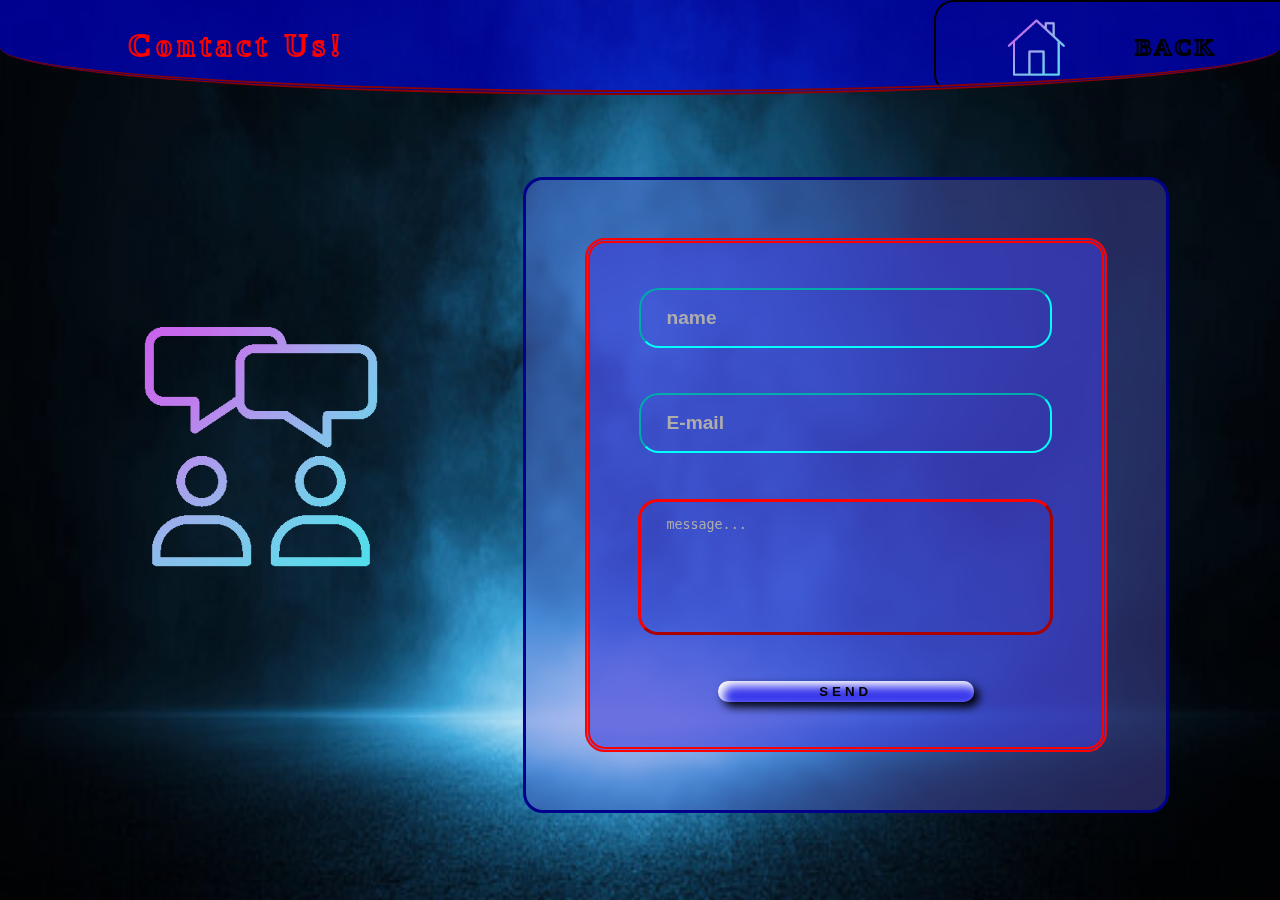
<file: Contact.html>
<!DOCTYPE html>
<html lang="en">
  <head>
    <meta charset="UTF-8" />
    <meta name="viewport" content="width=device-width, initial-scale=1.0" />
    <title>Contact</title>
    <link rel="icon" href="Logo & symbols/title-Contact.png" />
    <link rel="stylesheet" href="StyleContact.css" />
  </head>
  <body>
    <nav>
      <h1>Contact Us!</h1>
      <div>
        <a href="Index.html">
          <img src="Logo & symbols/home.gif" alt="back" />
          <h2>BACK</h2>
        </a>
      </div>
    </nav>

    <section>
      <img src="Logo & symbols/Conversation.gif" alt="" />

      <div id="Contact-Form">
        <div id="Div-1">
          <input type="text" name="" id="" placeholder="name" required />
          <input type="email" name="" id="" placeholder="E-mail" required />
          <textarea name="" id="" placeholder="message..." required></textarea>
          <button type="submit">SEND</button>
        </div>
      </div>
    </section>
  </body>
</html>
</file>
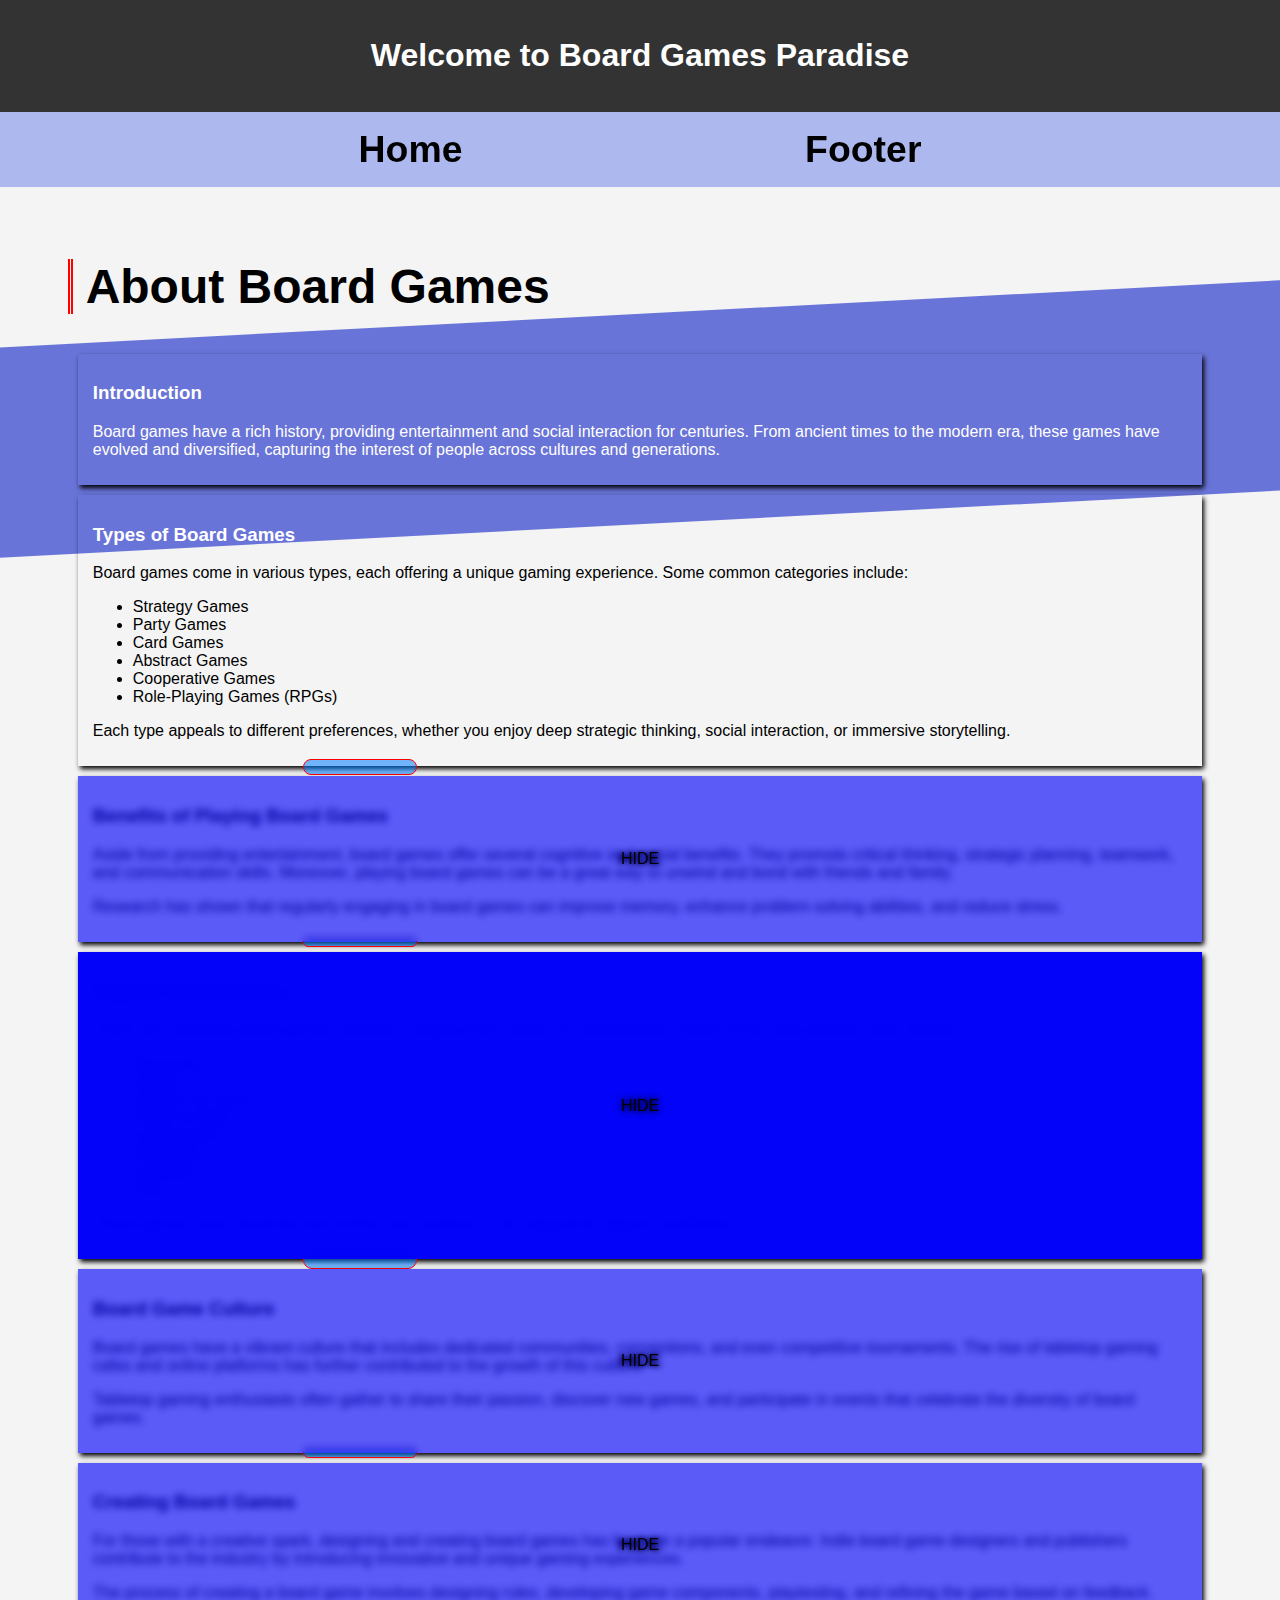
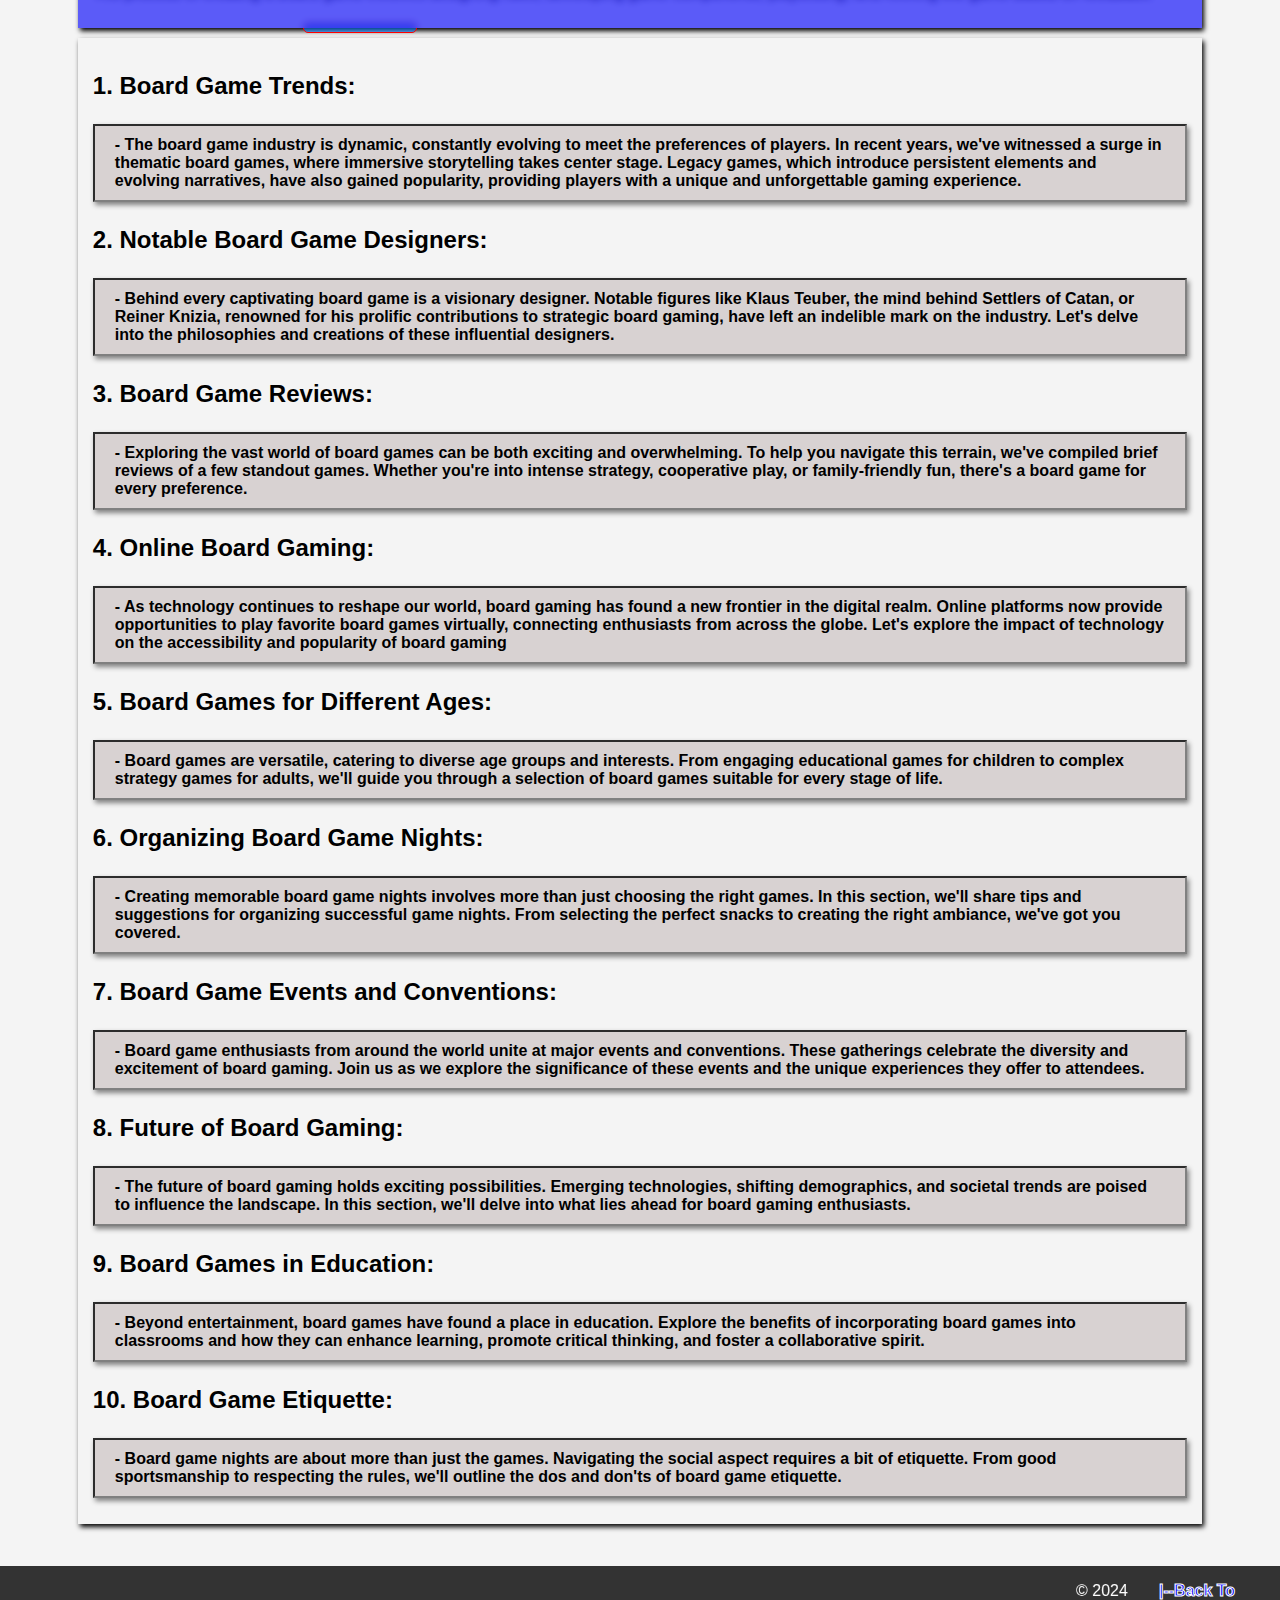
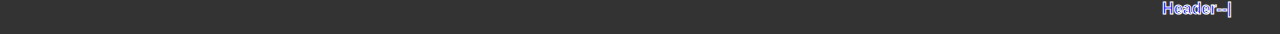
<file: More.html>
<!DOCTYPE html>
<html lang="en">
<head>
    <meta charset="UTF-8">
    <meta name="viewport" content="width=device-width, initial-scale=1.0">
    <title>Board Games Paradise</title>
    <style>
        html {
            scroll-behavior: smooth;
        }

        body {
            font-family: Arial, sans-serif;
            margin: 0;
            padding: 0;
            background-color: #f4f4f4;
            user-select: none;
            -webkit-user-drag: none;
            overflow-x: hidden;
        }

        ::-webkit-scrollbar {
            display: none;
        }

        header {
            background-color: #333;
            color: #fff;
            padding: 1em;
            text-align: center;
        }

        nav {
            background-color: #2f4de35c;
            padding: 1em;
            text-align: center;
            position: sticky;
            top: 0;
            left: 0;
            right: 0;
            backdrop-filter: blur(5px);
            display: flex;
            justify-content: space-evenly;
            z-index: 100;
        }

        nav a {
            color: #000000;
            text-decoration: none;
            font-weight: bold;
            font-size: 2em;
        }

        nav a h3 {
            padding: 0;
            margin: 0;
            display: inline;
        }

        nav a:hover {
            color: #ffcc00;
        }

        main {
            padding: 2em;
        }

        main h2 {
            margin-left: 3%;
            font-size: 3em;
            font-family: "jokerman", sans-serif;
            border-left: 5px double red;
            padding-left: 1%;
        }

        main section {
            width: 90%;
            box-shadow: 2px 3px 5px black;
            padding: 10px 15px;
            margin: 10px auto;
        }

        main section:nth-child(8) p {
            box-shadow: 2px 3px 5px grey;
            padding: 10px 20px;
            font-weight: bold;
            border: 2px inset grey;
            background-color: #d8d2d2;
        }

        main section:nth-child(8) h3 {
            font-size: 1.5em;
        }

        #About-1 {
            background-color: transparent;
            position: relative;
            color: white;
        }

        #About-1::after {
            content: "";
            position: absolute;
            background-color: rgba(43, 59, 203, 0.694);
            top: -30%;
            left: -10%;
            height: 160%;
            width: 120%;
            transform: rotate(-3deg);
            z-index: -1;
        }

        #About-2 h3 {
            color: white;
        }

        #About-2, #About-3, #About-4, #About-5, #About-6, #About-7 {
            position: relative;
        }

        #About-2::before,
        #About-3::before,
        #About-4::before,
        #About-5::before,
        #About-6::before
         {
            content: "";
            position: absolute;
            background-color: rgba(0, 123, 255, 0.532);
            bottom: -3%;
            left: 20%;
            height: 5%;
            width: 10%;
            border-radius: 20px;
            border: 1px solid red;
            animation: moveLR 10s linear infinite;
        }

        
        @keyframes moveLR {
            50% {
                transform: translateX(500%);
            }
        }

        
        #About-3 ::after,
        #About-4 ::after,
        #About-5 ::after,
        #About-6 ::after {
            content: "HIDE";
            position: absolute;
            background-color: rgba(0, 0, 251, 0.278);
            backdrop-filter: blur(2px);
            top: 0;
            left: 0;
            height: 100%;
            width: 100%;
            animation: move linear;
            animation-timeline: view();
            animation-range-start: 200px;
            animation-range-end: 600px;
            display: flex;
            justify-content: center;
            align-items: center;
        }

        @keyframes move {
            50% {
                transform: translateX(230%);
            }
        }

        

        footer {
            background-color: #333;
            color: #fff;
            padding: 1em;
            text-align: center;
            display: flex;
            justify-content: space-evenly;
        }

        footer a {
            text-decoration: none;
            color: blue;
            font-weight: bold;
            -webkit-text-stroke: 1px white;
        }

        footer p {
            display: inline;
            margin: 0;
            padding: 0;
        }
    </style>
</head>
<body>

    <header id="header">
        <h1>Welcome to Board Games Paradise</h1>
    </header>

    <nav>
        <a href="Index.html"><h3>Home</h3></a>
        <a href="#footer"><h3>Footer</h3></a>
    </nav>

    <main>
        <h2>About Board Games</h2>
        
        <section id="About-1">
            <h3>Introduction</h3>
            <p>Board games have a rich history, providing entertainment and social interaction for centuries. From ancient times to the modern era, these games have evolved and diversified, capturing the interest of people across cultures and generations.</p>
        </section>

        <section id="About-2">
            <h3>Types of Board Games</h3>
            <p>Board games come in various types, each offering a unique gaming experience. Some common categories include:</p>
            <ul>
                <li>Strategy Games</li>
                <li>Party Games</li>
                <li>Card Games</li>
                <li>Abstract Games</li>
                <li>Cooperative Games</li>
                <li>Role-Playing Games (RPGs)</li>
            </ul>
            <p>Each type appeals to different preferences, whether you enjoy deep strategic thinking, social interaction, or immersive storytelling.</p>
        </section>

        <section id="About-3">
            <h3>Benefits of Playing Board Games</h3>
            <p>Aside from providing entertainment, board games offer several cognitive and social benefits. They promote critical thinking, strategic planning, teamwork, and communication skills. Moreover, playing board games can be a great way to unwind and bond with friends and family.</p>
            <p>Research has shown that regularly engaging in board games can improve memory, enhance problem-solving abilities, and reduce stress.</p>
        </section>

        <section id="About-4">
            <h3>Popular Board Games</h3>
            <p>There are countless board games available, ranging from classic to contemporary. Some of the most popular ones include:</p>
            <ul>
                <li>Monopoly</li>
                <li>Chess</li>
                <li>Settlers of Catan</li>
                <li>Ticket to Ride</li>
                <li>Codenames</li>
                <li>Pandemic</li>
                <li>Scrabble</li>
                <li>Risk</li>
            </ul>
            <p>These games have stood the test of time and continue to be enjoyed by players worldwide.</p>
        </section>

        <section id="About-5">
            <h3>Board Game Culture</h3>
            <p>Board games have a vibrant culture that includes dedicated communities, conventions, and even competitive tournaments. The rise of tabletop gaming cafes and online platforms has further contributed to the growth of this culture.</p>
            <p>Tabletop gaming enthusiasts often gather to share their passion, discover new games, and participate in events that celebrate the diversity of board games.</p>
        </section>

        <section id="About-6">
            <h3>Creating Board Games</h3>
            <p>For those with a creative spark, designing and creating board games has become a popular endeavor. Indie board game designers and publishers contribute to the industry by introducing innovative and unique gaming experiences.</p>
            <p>The process of creating a board game involves designing rules, developing game components, playtesting, and refining the game based on feedback.</p>
        </section>

        <section id="About-7">
<h3>1. Board Game Trends:</h3>
<p>- The board game industry is dynamic, constantly evolving to meet the preferences of players. In recent years, we've witnessed a surge in thematic board games, where immersive storytelling takes center stage. Legacy games, which introduce persistent elements and evolving narratives, have also gained popularity, providing players with a unique and unforgettable gaming experience.</p>

<h3>2. Notable Board Game Designers:</h3>
<p>- Behind every captivating board game is a visionary designer. Notable figures like Klaus Teuber, the mind behind Settlers of Catan, or Reiner Knizia, renowned for his prolific contributions to strategic board gaming, have left an indelible mark on the industry. Let's delve into the philosophies and creations of these influential designers.</p>

<h3>3. Board Game Reviews:</h3>
<p>- Exploring the vast world of board games can be both exciting and overwhelming. To help you navigate this terrain, we've compiled brief reviews of a few standout games. Whether you're into intense strategy, cooperative play, or family-friendly fun, there's a board game for every preference.</p>

<h3>4. Online Board Gaming:</h3>
<p>- As technology continues to reshape our world, board gaming has found a new frontier in the digital realm. Online platforms now provide opportunities to play favorite board games virtually, connecting enthusiasts from across the globe. Let's explore the impact of technology on the accessibility and popularity of board gaming</p>

<h3>5. Board Games for Different Ages:</h3>
<p>- Board games are versatile, catering to diverse age groups and interests. From engaging educational games for children to complex strategy games for adults, we'll guide you through a selection of board games suitable for every stage of life.</p>

<h3>6. Organizing Board Game Nights:</h3>
<p>- Creating memorable board game nights involves more than just choosing the right games. In this section, we'll share tips and suggestions for organizing successful game nights. From selecting the perfect snacks to creating the right ambiance, we've got you covered.</p>

<h3>7. Board Game Events and Conventions:</h3>
<p>- Board game enthusiasts from around the world unite at major events and conventions. These gatherings celebrate the diversity and excitement of board gaming. Join us as we explore the significance of these events and the unique experiences they offer to attendees.</p>

<h3>8. Future of Board Gaming:</h3>
<p>- The future of board gaming holds exciting possibilities. Emerging technologies, shifting demographics, and societal trends are poised to influence the landscape. In this section, we'll delve into what lies ahead for board gaming enthusiasts.</p>

<h3>9. Board Games in Education:</h3>
<p>- Beyond entertainment, board games have found a place in education. Explore the benefits of incorporating board games into classrooms and how they can enhance learning, promote critical thinking, and foster a collaborative spirit.</p>

<h3>10. Board Game Etiquette:</h3>
<p>- Board game nights are about more than just the games. Navigating the social aspect requires a bit of etiquette. From good sportsmanship to respecting the rules, we'll outline the dos and don'ts of board game etiquette.</p>
        </section>

    </main>

    <footer id="footer">
        <marquee behavior="" direction=""><p>&copy; 2024 Board Games Paradise. All rights reserved.</p></marquee>
         <a href="#header">|--Back To Header--|</a>
    </footer>

</body>
</html>
</file>
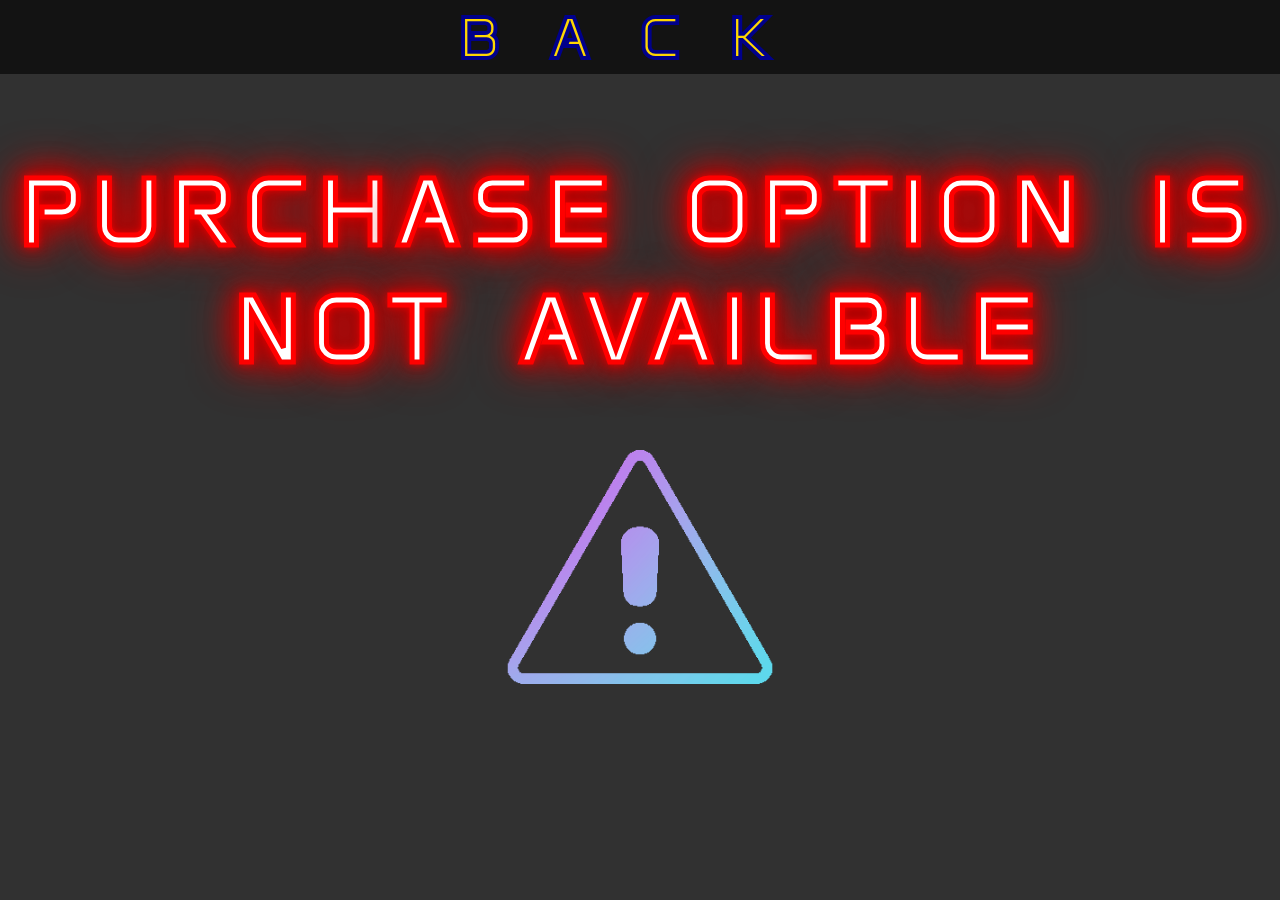
<file: Purchase.html>
<!DOCTYPE html>
<html lang="en">
<head>
    <meta charset="UTF-8">
    <meta name="viewport" content="width=device-width, initial-scale=1.0">
    <title>Purchase</title>
</head>
<style>
@import url('https://fonts.googleapis.com/css2?family=Anta&display=swap');

    * {
        margin: 0;
        padding: 0;
    }

    body  {
        font-family: "Anta", sans-serif;
        display: flex;
        flex-direction: column;
        justify-content: center;
        align-items: center;
        height: 100vh;
        background-color: #313131;
    }

    h1 {
        display: inline;
        font-size: 6em;
        letter-spacing: 10px;
        word-spacing: 25px;
        font-weight: 900;
        text-transform: uppercase;
        color: white;
        text-shadow: 0 0 10px red,
                     0 0 20px darkred,
                     0 0 30px red,
                     0 0 40px darkred,
                     0 0 50px red;
        -webkit-text-stroke: 2px red;
    }

    h1 span {
        animation: blink 3s  ease infinite;
    }


    @keyframes blink {
        0%, 30%, 50%, 70%, 100% {
            text-shadow: 0 0 10px red,
                     0 0 20px darkred,
                     0 0 30px red,
                     0 0 40px darkred,
                     0 0 50px red;
        }
        10%, 20%, 40% , 60%, 80%, 90%{
            text-shadow: none;
            -webkit-text-stroke-color: darkred;
        }
    }

    nav a {
        text-decoration: none;
        font-size: 2.5em;
    }

    nav {
        position: fixed;
        top: 0;
        left: 0;
        right: 0;
        background-color: #131313;
    }

    nav a h2 {
        text-align: center;
        letter-spacing: 50px;
        color: darkblue;
        -webkit-text-stroke: 1px gold;
        transition: 0.5s;
    }

    nav:hover a h2 {
        color: gold;
        -webkit-text-stroke: 2px darkblue;
        transition: 0.5s;
        animation: move 1s linear infinite;
    }

    @keyframes move {
        0% {
            letter-spacing: 50px;
        }
        50% {
            letter-spacing: 100px;
        }
        100%  {
            letter-spacing: 50px;
        }
    }

    img {
        height: 40vh;
    }

</style>
<body>

    <nav>
        <a href="Shop.html"><h2>BACK</h2></a>
    </nav>
    
<h1>Purch<span>ase</span> Option Is</h1>
<h1><span>not</span> avail<span>ble</span></h1> 

<img src="Logo & symbols/error.gif" alt="Error">

</body>
</html>
</file>
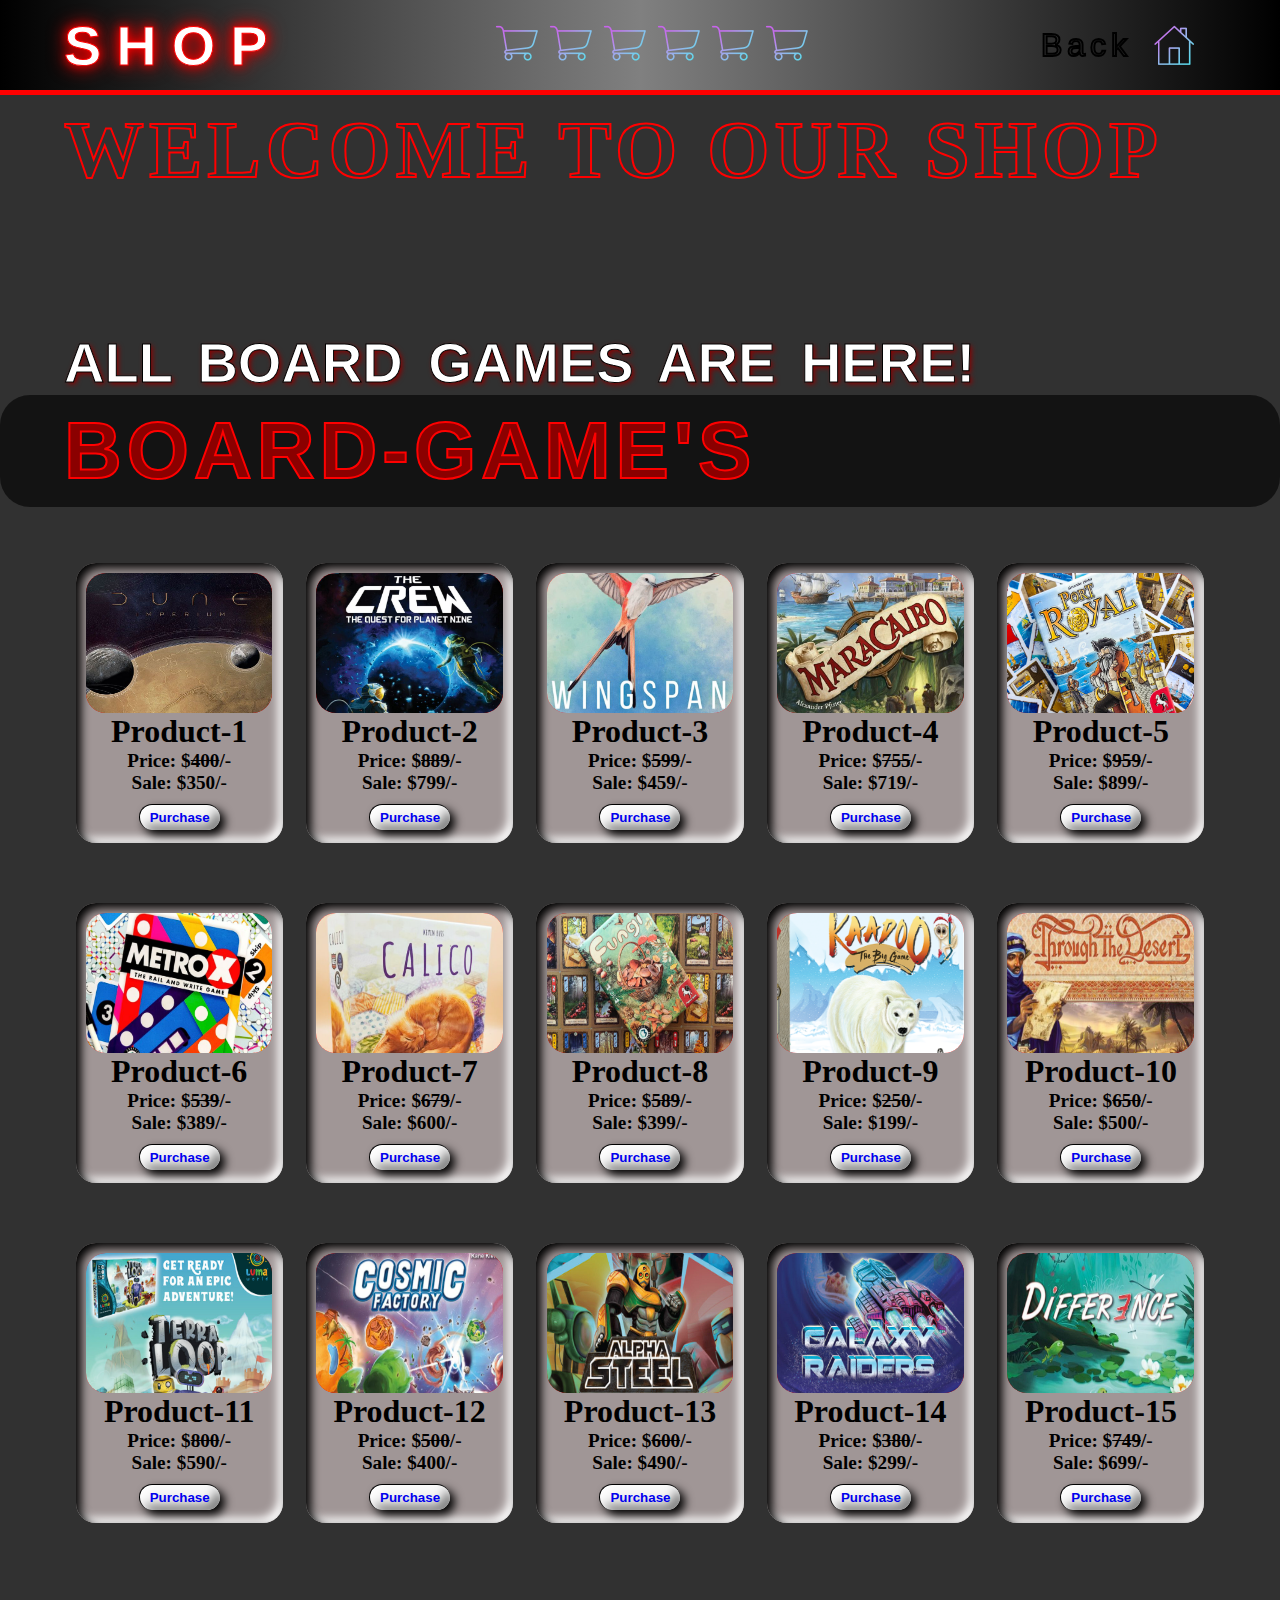
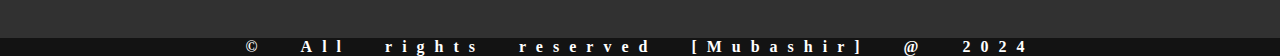
<file: Shop.html>
<!DOCTYPE html>
<html lang="en">
<head>
    <meta charset="UTF-8">
    <meta name="viewport" content="width=device-width, initial-scale=1.0">
    <title>Shop</title>
    <link rel="icon" href="Logo & symbols/shop.png">
    <link rel="stylesheet" href="StyleShop.css">
</head>
<body>

    <header>
        <nav>
            <h1>SHOP</h1>

            <span>
                <img src="Logo & symbols/trolley.gif" alt="img">
                <img src="Logo & symbols/trolley.gif" alt="img">
                <img src="Logo & symbols/trolley.gif" alt="img">
                <img src="Logo & symbols/trolley.gif" alt="img">
                <img src="Logo & symbols/trolley.gif" alt="img">
                <img src="Logo & symbols/trolley.gif" alt="img">
            </span>
            
            <div>
                <a href="Index.html">
                <p>Back</p>
                <img src="Logo & symbols/home.gif" alt="home">
                </a>
            </div>

        </nav>
    </header>

    <main>
        <div id="banner">
            <span>
            <h2>WELCOME TO OUR SHOP</h2>
            <h3>ALL BOARD GAMES ARE HERE!</h3>
            </span>
        </div>
    
        <h2 id="heading">BOARD-GAME'S</h2>
    
        <div id="container">
            <div class="cart cart-1">
                <div class="img">
                    <img src="Shop_Images/image-1.png" alt="">
                </div>
                <h4>Product-1</h4>
                <p>Price: $<del>400</del>/-</p>
                <p>Sale: $<span>350</span>/-</p>
                <button><a href="Purchase.html">Purchase</a></button>
            </div>
            <div class="cart cart-2">
                <div class="img">
                    <img src="Shop_Images/image-2.png" alt="">
                </div>
                <h4>Product-2</h4>
                <p>Price: $<del>889</del>/-</p>
                <p>Sale: $<span>799</span>/-</p>
                <button><a href="Purchase.html">Purchase</a></button>
            </div>
            <div class="cart cart-3">
                <div class="img">
                    <img src="Shop_Images/image-3.png" alt="">
                </div>
                <h4>Product-3</h4>
                <p>Price: $<del>599</del>/-</p>
                <p>Sale: $<span>459</span>/-</p>
                <button><a href="Purchase.html">Purchase</a></button>
            </div>
            <div class="cart cart-4">
                <div class="img">
                    <img src="Shop_Images/image-4.png" alt="">
                </div>
                <h4>Product-4</h4>
                <p>Price: $<del>755</del>/-</p>
                <p>Sale: $<span>719</span>/-</p>
                <button><a href="Purchase.html">Purchase</a></button>
            </div>
            <div class="cart cart-5">
                <div class="img">
                    <img src="Shop_Images/image-5.png" alt="">
                </div>
                <h4>Product-5</h4>
                <p>Price: $<del>959</del>/-</p>
                <p>Sale: $<span>899</span>/-</p>
                <button><a href="Purchase.html">Purchase</a></button>
            </div>
            <div class="cart cart-6">
                <div class="img">
                    <img src="Shop_Images/image-6.png" alt="">
                </div>
                <h4>Product-6</h4>
                <p>Price: $<del>539</del>/-</p>
                <p>Sale: $<span>389</span>/-</p>
                <button><a href="Purchase.html">Purchase</a></button>
            </div>
            <div class="cart cart-7">
                <div class="img">
                    <img src="Shop_Images/image-7.png" alt="">
                </div>
                <h4>Product-7</h4>
                <p>Price: $<del>679</del>/-</p>
                <p>Sale: $<span>600</span>/-</p>
                <button><a href="Purchase.html">Purchase</a></button>
            </div>
            <div class="cart cart-8">
                <div class="img">
                    <img src="Shop_Images/image-8.png" alt="">
                </div>
                <h4>Product-8</h4>
                <p>Price: $<del>589</del>/-</p>
                <p>Sale: $<span>399</span>/-</p>
                <button><a href="Purchase.html">Purchase</a></button>
            </div>
            <div class="cart cart-9">
                <div class="img">
                    <img src="Shop_Images/image-9.png" alt="">
                </div>
                <h4>Product-9</h4>
                <p>Price: $<del>250</del>/-</p>
                <p>Sale: $<span>199</span>/-</p>
                <button><a href="Purchase.html">Purchase</a></button>
            </div>
            <div class="cart cart-10">
                <div class="img">
                    <img src="Shop_Images/image-10.png" alt="">
                </div>
                <h4>Product-10</h4>
                <p>Price: $<del>650</del>/-</p>
                <p>Sale: $<span>500</span>/-</p>
                <button><a href="Purchase.html">Purchase</a></button>
            </div>
            <div class="cart cart-11">
                <div class="img">
                    <img src="Shop_Images/image-11.png" alt="">
                </div>
                <h4>Product-11</h4>
                <p>Price: $<del>800</del>/-</p>
                <p>Sale: $<span>590</span>/-</p>
                <button><a href="Purchase.html">Purchase</a></button>
            </div>
            <div class="cart cart-12">
                <div class="img">
                    <img src="Shop_Images/image-12.png" alt="">
                </div>
                <h4>Product-12</h4>
                <p>Price: $<del>500</del>/-</p>
                <p>Sale: $<span>400</span>/-</p>
                <button><a href="Purchase.html">Purchase</a></button>
            </div>
            <div class="cart cart-13">
                <div class="img">
                    <img src="Shop_Images/image-13.png" alt="">
                </div>
                <h4>Product-13</h4>
                <p>Price: $<del>600</del>/-</p>
                <p>Sale: $<span>490</span>/-</p>
                <button><a href="Purchase.html">Purchase</a></button>
            </div>
            <div class="cart cart-14">
                <div class="img">
                    <img src="Shop_Images/image-14.png" alt="">
                </div>
                <h4>Product-14</h4>
                <p>Price: $<del>380</del>/-</p>
                <p>Sale: $<span>299</span>/-</p>
                <button><a href="Purchase.html">Purchase</a></button>
            </div>
            <div class="cart cart-15">
                <div class="img">
                    <img src="Shop_Images/image-15.png" alt="">
                </div>
                <h4>Product-15</h4>
                <p>Price: $<del>749</del>/-</p>
                <p>Sale: $<span>699</span>/-</p>
                <button><a href="Purchase.html">Purchase</a></button>
            </div>
        </div>
    </main>

    <footer>
        <p> &copy; All rights reserved [Mubashir] @ 2024</p>
    </footer>

</body>
</html>
</file>
<file: StyleContact.css>
* {
  margin: 0;
  padding: 0;
  user-select: none;
  cursor: default;
}

body {
  background: url("Images/Contact\ Bg.jpg");
  background-repeat: no-repeat;
  background-size: 100% 100%;
  height: 100vh;
  width: 100%;
  display: flex;
  justify-content: center;
  align-items: center;
}

/*--------NavBar--------------*/

nav {
  display: flex;
  justify-content: space-between;
  align-items: center;
  position: fixed;
  top: 0;
  left: 0;
  right: 0;
  height: 10vh;
  padding: 0 0 0 10vw;
  background-color: rgba(0, 0, 255, 0.542);
  border-radius: 0 0 50% 50%;
  border-bottom: 5px double darkred;
  overflow: hidden;
}

nav h1 {
  font-size: 2em;
  color: transparent;
  -webkit-text-stroke: 2px red;
  letter-spacing: 5px;
  animation: move 5s linear infinite;
}

@keyframes move {
  0% {
    letter-spacing: 5px;
    -webkit-text-stroke: 2px red;
  }
  25% {
    letter-spacing: 10px;
    -webkit-text-stroke: 2px white;
  }
  50% {
    letter-spacing: 20px;
    -webkit-text-stroke: 2px cyan;
  }
  75% {
    letter-spacing: 10px;
    -webkit-text-stroke: 2px white;
  }
  100% {
    letter-spacing: 5px;
    -webkit-text-stroke: 2px red;
  }
}

nav div {
  height: 100%;
  width: 30%;
  border-radius: 20px;
  transition: all 0.5s;
}

nav div img {
  height: 80%;
}

nav div a {
  text-decoration: none;
  height: 100%;
  display: flex;
  align-items: center;
  justify-content: space-evenly;
  color: transparent;
  -webkit-text-stroke: 2px black;
  letter-spacing: 3px;
  border: 2px solid black;
  border-right: none;
  border-radius: 20px 0 0 20px;
}

nav div:hover a {
  background: linear-gradient(to right, black, darkblue);
  -webkit-text-stroke: 2px white;
  transition: all 0.5s;
}

/*-----------Contact-Box-----------*/

section {
  display: flex;
  justify-content: space-evenly;
  align-items: center;
  width: 100%;
}

section img {
  height: 300px;
}

section #Contact-Form {
  background: rgba(91, 91, 214, 0.37);
  backdrop-filter: blur(5px);
  height: 70vh;
  width: 50vw;
  margin-top: 10vh;
  border: 3px solid darkblue;
  border-radius: 20px;
  display: flex;
  justify-content: center;
  align-items: center;
}

section #Contact-Form #Div-1 {
  background: rgba(44, 44, 218, 0.37);
  backdrop-filter: blur(5px);
  border: 5px double red;
  border-radius: 20px;
  height: 80%;
  width: 80%;
  display: flex;
  flex-direction: column;
  justify-content: space-evenly;
  align-items: center;
}

section #Contact-Form #Div-1 input {
  width: 70%;
  height: 7%;
  border-radius: 20px;
  border: 2px inset cyan;
  background-color: transparent;
  padding: 2% 5%;
  font-size: 1.2em;
  font-weight: bold;
  font-family: "Cooper Black", sans-serif;
  outline: none;
  transition: all 0.5s;
  color: white;
}

section #Contact-Form #Div-1 input:focus {
  box-shadow: 0 0 10px red, 0 0 20px blue, 0 0 30px red;
  background-color: rgba(0, 0, 139, 0.638);
  transition: all 0.5s;
}

section #Contact-Form #Div-1 textarea {
  resize: none;
  width: 70%;
  height: 100px;
  background-color: transparent;
  border: 3px outset red;
  border-radius: 20px;
  padding: 3% 5%;
  outline: none;
  color: white;
}

section #Contact-Form #Div-1 textarea:focus {
  background-color: rgba(255, 0, 0, 0.535);
  border-color: blue;
}

::placeholder {
  color: rgb(175, 172, 172);
}

section #Contact-Form #Div-1 button {
  padding: 3px 10px;
  border-radius: 10px;
  background-color: rgb(57, 57, 237);
  border: none;
  box-shadow: inset 5px 5px 10px white, 5px 5px 10px black;
  width: 50%;
  font-weight: 600;
  letter-spacing: 4px;
  transition: all 0.1s;
}

section #Contact-Form #Div-1 button:active {
  transform: scale(0.8);
  transition: all 0.1s;
}
</file>
<file: StyleShop.css>
* {
    margin: 0;
    padding: 0;
    user-select: none;
    -webkit-user-select: none;
    -webkit-user-drag: none;
    cursor: default;
    transition: 0.1s;
}

::-webkit-scrollbar {
    width: 10px;
}

::-webkit-scrollbar-track {
    background-color: transparent;
}

::-webkit-scrollbar-thumb {
    background-color: red;
    border-radius: 50%;
}

body {
    background-color: #313131;
}

header {
    background: linear-gradient(to right,black, grey, black);
    height: 10vh;
    width: 100%;
    border-bottom: 5px solid red;
    position: sticky;
    top: 0;
    left: 0;
    right: 0;
    z-index: 100;
}

header nav {
    height: 100%;
    width: 100%;
    display: flex;
    justify-content: space-between;
    align-items: center;
}

header nav h1 {
    display: inline;
    color: white;
    -webkit-text-stroke: 1px red;
    letter-spacing: 15px;
    text-shadow: 0 0 10px red,
                 0 0 15px darkred,
                 0 0 20px red;
    font-size: 3.5em;
    margin-left: 5%;
    font-family: "Curlz MT", sans-serif;
    font-weight: bold;
}

header nav div {
    margin-right: 5%;
    width: 15%;
}

header nav div a {
    text-decoration: none;
    display: flex;
    justify-content: space-evenly;
    align-items: center;
    background-color: transparent;
    color: transparent;
    -webkit-text-stroke: 2px black;
    font-size: 2em;
    width: 100%;
    letter-spacing: 5px;
    font-family: "Jokerman", sans-serif;
}

header nav div a img {
    height: 50px;
}

header nav span img {
    height: 50px;
}

header nav div:hover a {
    color: red;
    letter-spacing: 10px;
}



main #banner {
    display: flex;
    justify-content: center;
    flex-direction: column;
    width: 100%;
    height: 300px;
    background-size: cover;
    background-repeat: no-repeat;
    border-radius: 0 0 20px 20px;
}

main #banner span {
    backdrop-filter: blur(2px);
    height: 100%;
    width: 100%;
    border-radius: 0 0 20px 20px;
    display: flex;
    flex-direction: column;
    justify-content: space-between;
}

main #banner span h2 {
    -webkit-text-stroke: 2px red;
    color: transparent;
    font-size: 5em;
    letter-spacing: 5px;
    margin: 10px 0 0 5%;
}

main #banner span h3 {
    color: transparent;
    font-size: 3.5em;
    word-spacing: 10px;
    -webkit-text-stroke: 1px black;
    font-family: "Jokerman", sans-serif,arial;
    margin: 10px 0 0 5%;
    text-shadow: 2px 2px 5px darkred;
    color: white;
}

main #heading {
    font-size: 5em;
    padding: 10px 5%;
    font-family: "Chiller",sans-serif;
    letter-spacing: 5px;
    color: darkred;
    -webkit-text-stroke: 2px red;
    background-color: rgba(0, 0, 0, 0.604);
    border-radius: 30px;
}

main #container {
    background-color: transparent;
    width: 90%;
    height: 1000px;
    margin: 30px auto 50px auto;
    padding: 2%;
    display: grid;
    grid-template-columns: repeat(5, 1fr);
    gap: 2% 0;
}

main #container .cart {
    background-color: rgb(160, 150, 150);
    width: 90%;
    height: 280px;
    margin: 0 auto;
    display: flex;
    flex-direction: column;
    align-items: center;
    border-radius: 20px;
    box-shadow: inset 5px 5px 10px,
                inset -5px -5px 10px white;
}

main #container .cart .img {
    background-color: red;
    height: 50%;
    width: 90%;
    margin-top: 5%;
    border-radius: 20px;
}

main #container .cart .img img {
    height: 100%;
    width: 100%;
    border-radius: 20px;
    transition: 0.5s;
}

main #container .cart:hover .img img {
    transform: scale(1.1);
    transition: 0.5s;
}

main #container .cart h4 {
    font-size: 2em;
    text-align: center;
}

main #container .cart p {
    font-size: 1.2em;
    font-weight: 600;
}

main #container .cart button a {
    text-decoration: none;
}

main #container .cart button {
    margin: 10px auto;
    border-radius: 20px;
    padding: 5px 10px;
    font-weight: bold;
    color: darkblue;
    border: none;
    box-shadow: inset 5px 5px 10px white,
                inset -5px -5px 10px grey,
                5px 5px 10px black;
    border-top: 1px solid black;
    border-left: 1px solid black;
    transition: all 0.5s;
}

main #container .cart button:active {
    background-color: rgb(0, 0, 0);
    color: white;
    box-shadow: inset 5px 5px 10px black,
                inset -5px -5px 10px white,
                5px 5px 10px grey;
    transform: scale(0.9);
    transition: all 0.5s;
}

main #container .cart button:hover {
    background-color: rgb(167, 198, 242);
    text-decoration: underline;
}

footer {
    display: flex;
    justify-content: center;
    background-color: #131313;
    color: white;
    font-weight: bold;
    word-spacing: 20px;
    letter-spacing: 10px;
}
</file>
